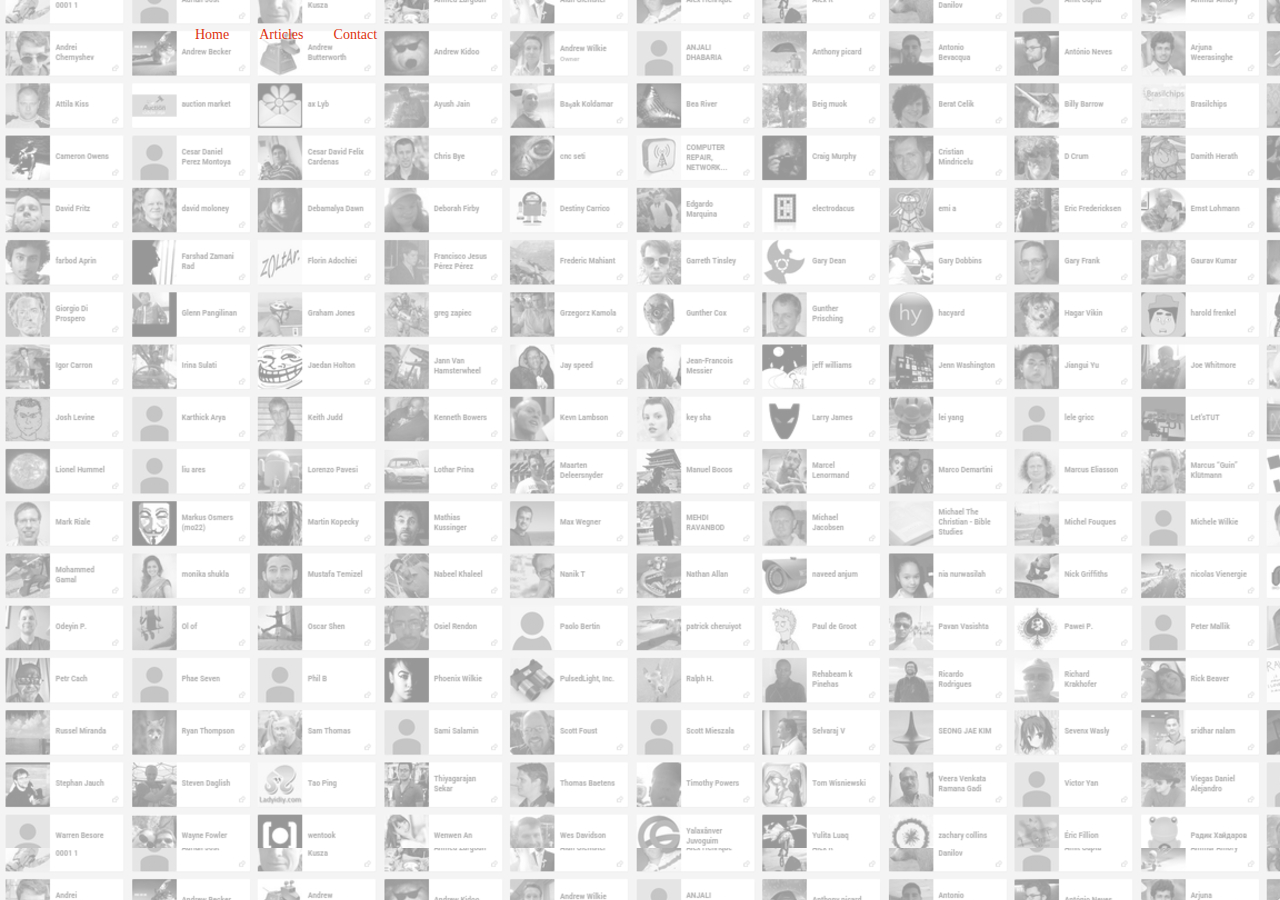
<file: snippy/www/index.html>
<!DOCTYPE html><html><head><link rel="stylesheet" href="main.css" type="text/css"><body background="community.jpg"><div class="container"><div class="row"><div class="col-xs-12"><div class="col-xs-1"></div><div class="col-xs-10"><ul class="nav navbar-nav"><li><a href="/index">Home</a></li><li><a href="/articles/getting_started">Articles</a></li><li><a href="/contact">Contact</a></li></ul></div><div class="col-xs-1"></div></div></div><div class="row"><div class="col-xs-12"><div class="col-xs-2 text-left"></div><div class="col-xs-8"></div><div class="col-xs-2"></div></div></div><div class="row"><div class="box clearfix"></div><div class="col-xs-12"><div class="col-xs-1"></div><div class="col-xs-10 text-center"></div></div></div><div class="text-center"><script src="js/analytics.js"></script></div></div></body></head></html>
</file>
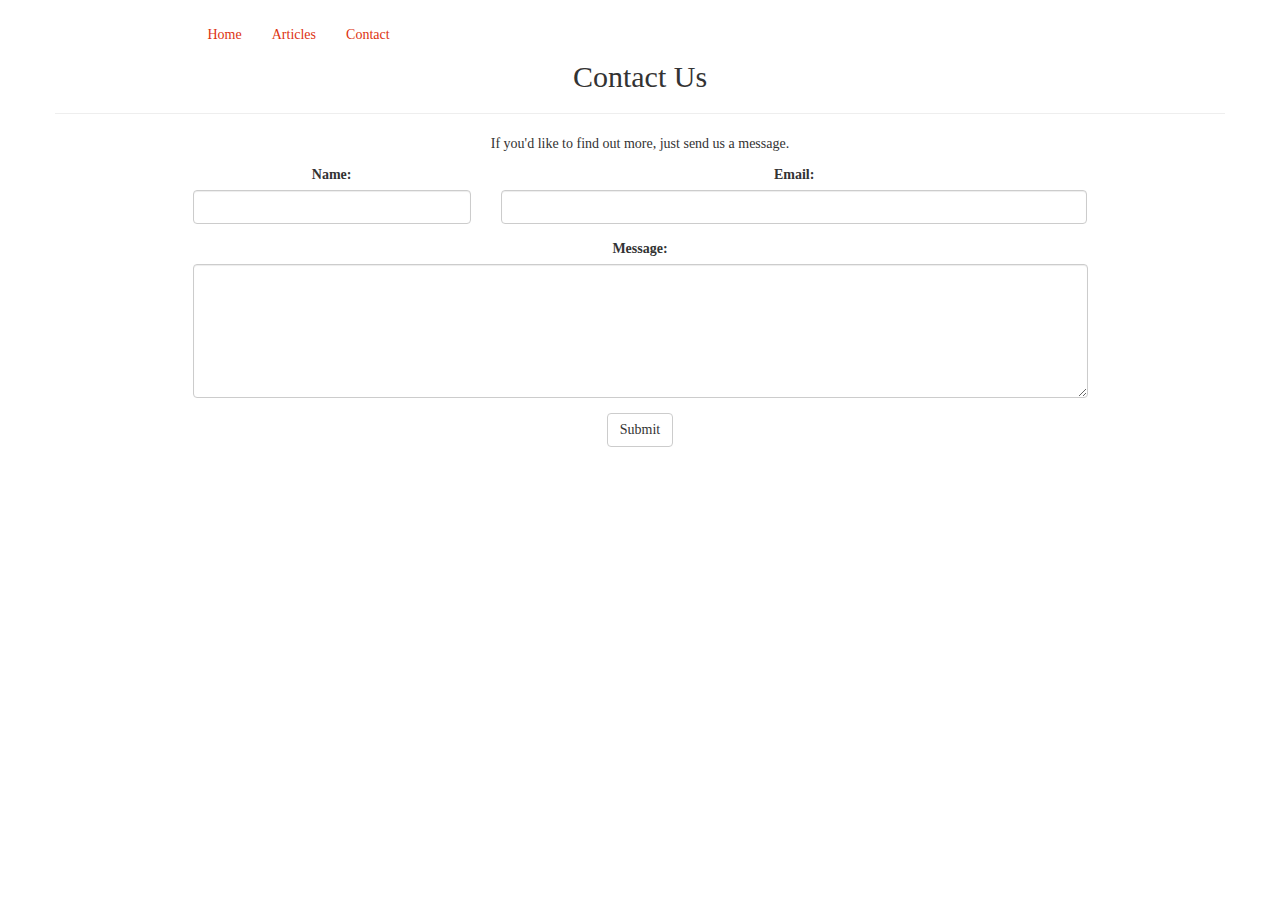
<file: snippy/www/contact.html>
<!DOCTYPE html><html><head><link rel="stylesheet" href="main.css" type="text/css"><body><div class="container"><div class="row"></div><div class="col-lg-12"><div class="col-md-1"></div><div class="col-md-10"><ul class="nav navbar-nav"><li><a href="/index">Home</a></li><li><a href="/articles/getting_started">Articles</a></li><li><a href="/contact">Contact</a></li></ul></div><div class="col-md-1"></div></div><div class="row"><h2 class="text-center">Contact Us</h2><hr></div></div><div class="row"><p class="text-center">If you'd like to find out more, just send us a message.</p></div><div class="row"><div class="box"><div class="col-lg-12"></div></div></div><div class="container"><div class="row"></div><div class="col-lg-12"><div class="col-md-1"></div><div class="col-md-10 text-center"><form action="//formspree.io/andrew.d.wilkie@gmail.com" method="POST"><div class="row clearfix"><div class="form-group col-lg-4"><label>Name:</label><input type="text" name="name" class="form-control"></div><div class="form-group col-lg-8"><label>Email:</label><input type="email" name="_replyto" class="form-control"></div><div class="form-group col-lg-12"><label>Message:</label><textarea class="form-control" rows="6"></textarea></div><div class="form-group col-lg-12"><button type="submit" value="Send" class="btn btn-default">Submit</button></div></div></form></div><div class="col-md-1"></div></div></div><div class="text-center"><script src="js/analytics.js"></script></div></body></head></html>
</file>
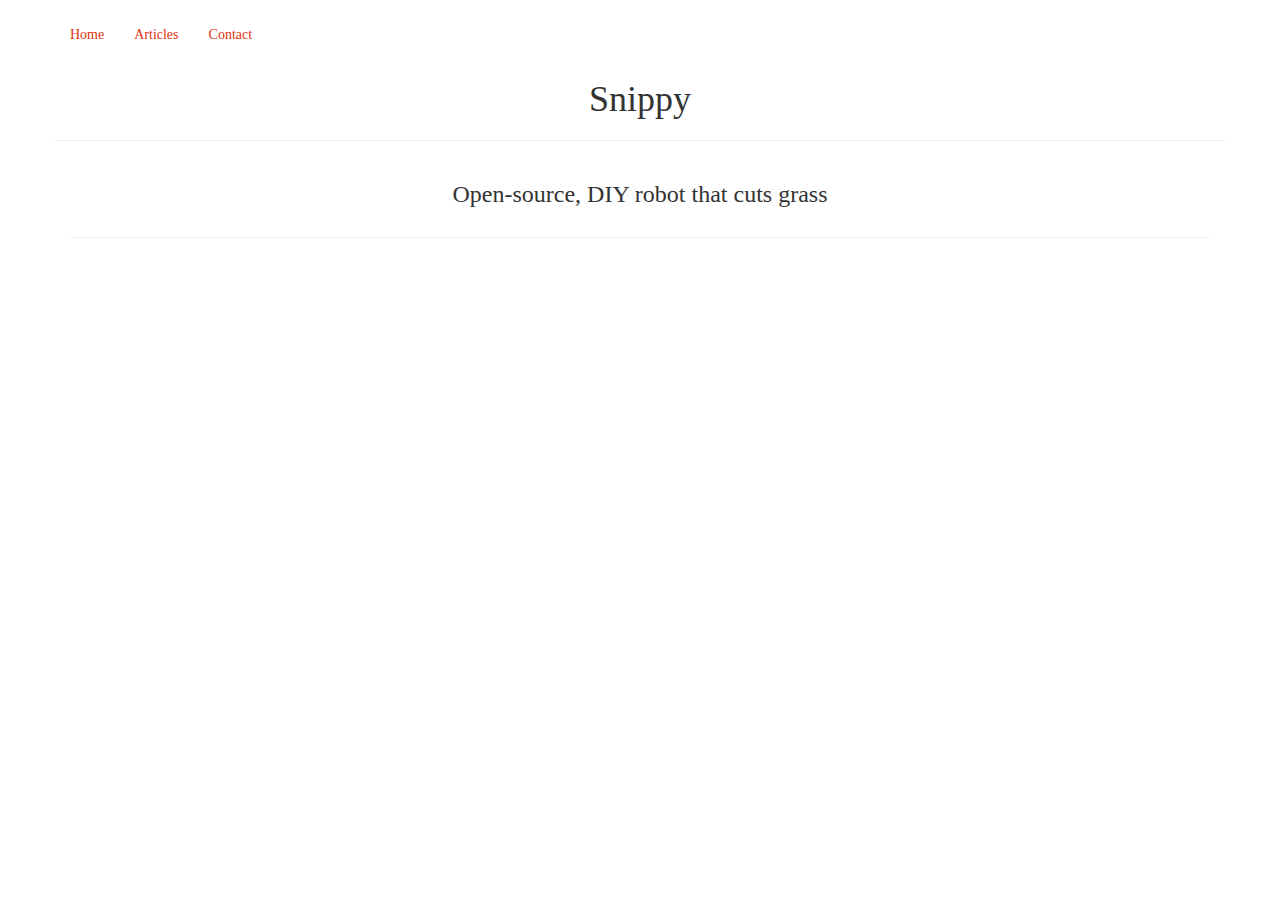
<file: snippy/www/search.html>
<!DOCTYPE html><html><head><link rel="stylesheet" href="main.css" type="text/css"><div class="container"><div class="row"><ul class="nav navbar-nav"><li><a href="/index">Home</a></li><li><a href="/articles/getting_started">Articles</a></li><li><a href="/contact">Contact</a></li></ul></div><div class="row"><h1 class="text-center">Snippy</h1><hr></div><div class="row"><h3 class="text-center">Open-source, DIY robot that cuts grass</h3></div><hr><div class="row"><div class="box"><div class="col-lg-12 text-center"><script src="js/search.js"></script></div><div class="col-lg-12 text-center"><gcse:search></gcse:search></div></div></div><div class="row"><div class="text-center"><script src="js/analytics.js"></script></div></div></div></head></html>
</file>
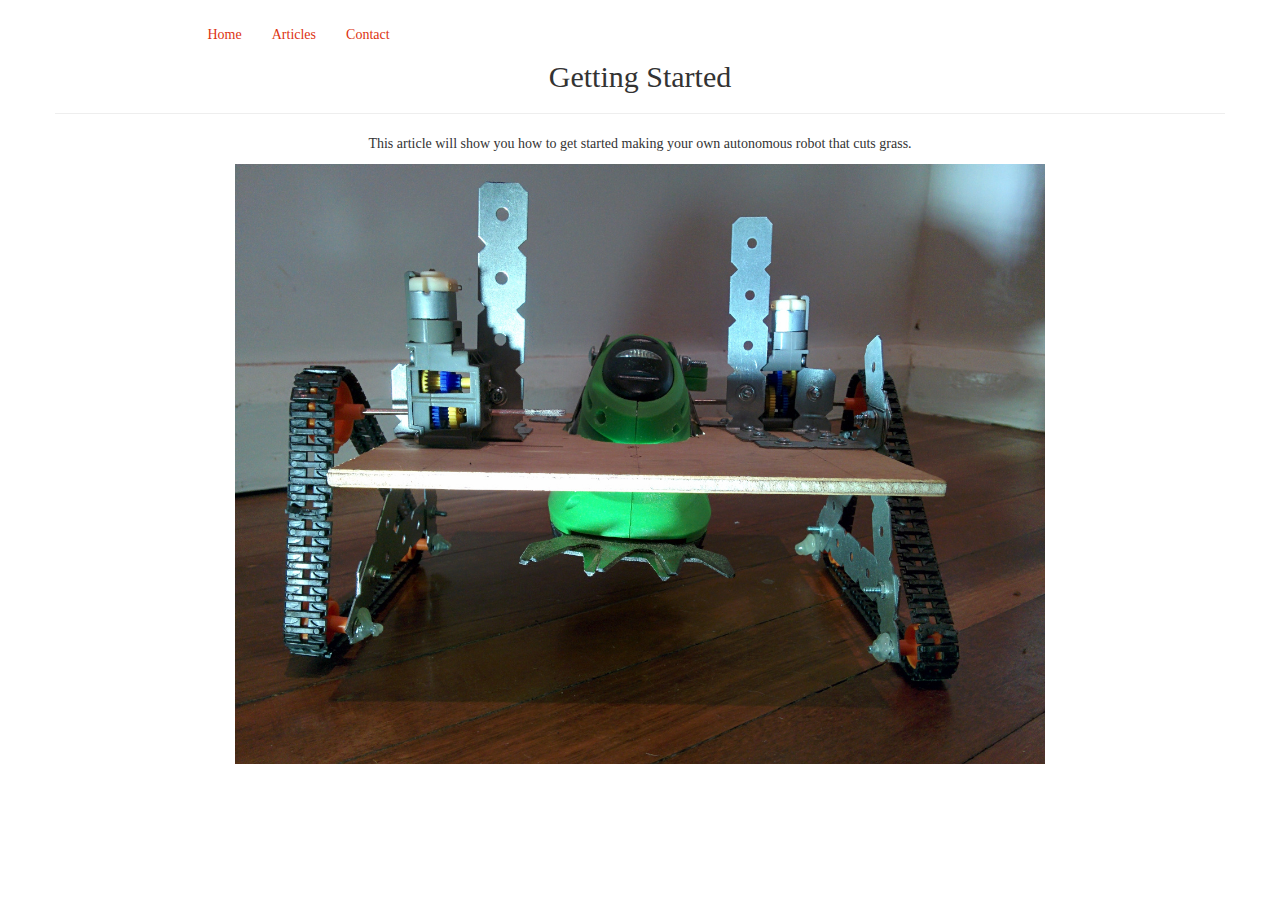
<file: snippy/www/articles/getting_started.html>
<!DOCTYPE html><html><head><link rel="stylesheet" href="../main.css" type="text/css"><body><div class="container"><div class="row"></div><div class="col-lg-12"><div class="col-md-1"></div><div class="col-md-10"><ul class="nav navbar-nav"><li><a href="/index">Home</a></li><li><a href="/articles/getting_started">Articles</a></li><li><a href="/contact">Contact</a></li></ul></div><div class="col-md-1"></div></div><div class="row"><h2 class="text-center">Getting Started</h2><hr></div></div><div class="row"><p class="text-center">This article will show you how to get started making your own autonomous robot that cuts grass.</p></div><div class="row"><div class="box"><div class="col-lg-12"><div class="col-md-2"></div><div class="col-md-8"><img id="SomeImageID" src="2015_prototype_platform.jpg" alt="Platform" title="Platform Prototype" class="img-responsive center-block"></div><div class="col-md-2"></div></div></div></div><div class="row"><div class="box"></div><div class="col-lg-12"><div class="col-md-2"></div><div class="col-md-8"><div class="text-center"><!-- START: Livefyre Embed --><div id="livefyre-comments"></div><script type="text/javascript" src="http://zor.livefyre.com/wjs/v3.0/javascripts/livefyre.js"></script><script type="text/javascript">(function () {var articleId = fyre.conv.load.makeArticleId(null);fyre.conv.load({}, [{el: 'livefyre-comments', network: "livefyre.com", siteId: "377913", articleId: articleId, signed: false, collectionMeta: {articleId: articleId, url: fyre.conv.load.makeCollectionUrl(),}}], function() {});}());</script><!-- END: Livefyre Embed --></div></div><div class="col-md-2"></div></div></div><div class="text-center"><script src="../js/analytics.js"></script></div></body></head></html>
</file>
